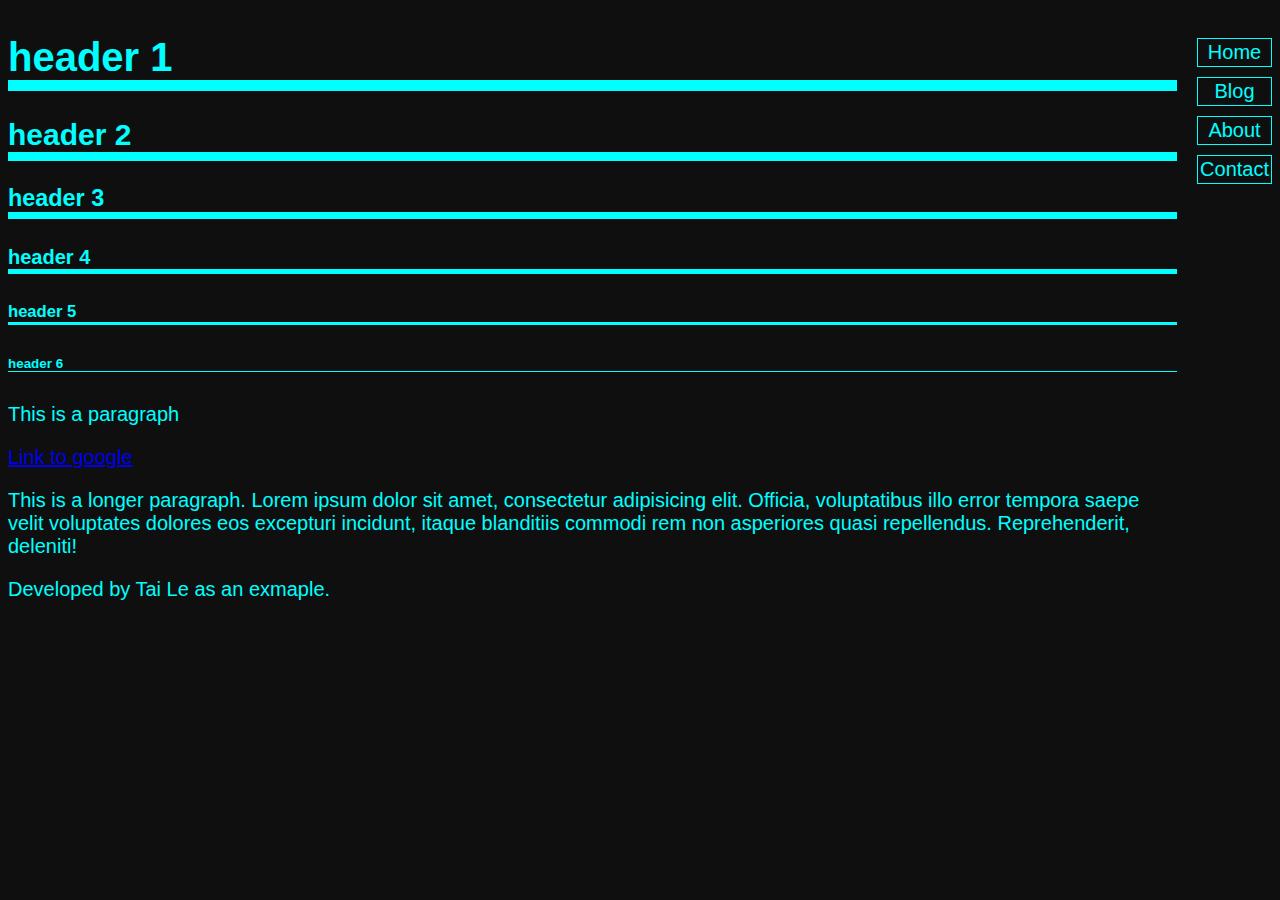
<file: tai/index.html>
<!DOCTYPE html>

<html>

<head>
    <meta charset="UTF-8">
    <meta http-equiv="X-UA-Compatible" content="IE=edge">
    <meta name="viewport" content="width=device-width, initial-scale=1.0">
    <title>Hello HTML</title>
    <link rel="stylesheet" href="style.css">
    <script src="lib.js"></script>
</head>

<body>
    <nav>
        <a href="#" onclick="hello('Home')">Home</a>
        <a href="#" onmouseenter="hov('Blog')">Blog</a>
        <a href="#" onmouseenter="hov('About')">About</a>
        <a href="#" onmouseenter="hov('Contact')">Contact</a>
    </nav>

    <main>

        <article>
            <h1>header 1 </h1>
            <h2>header 2</h2>
            <h3>header 3</h3>
            <h4>header 4</h4>
            <h5>header 5</h5>
            <h6>header 6</h6>

            <p>This is a paragraph</p>

            <a href="https://google.com">Link to google</a>

            <p>This is a longer paragraph. Lorem ipsum dolor sit amet, consectetur adipisicing elit. Officia,
                voluptatibus
                illo
                error tempora saepe velit voluptates dolores eos excepturi incidunt, itaque blanditiis commodi rem non
                asperiores quasi repellendus. Reprehenderit, deleniti!</p>

        </article>

        <footer>
            Developed by Tai Le as an exmaple.
        </footer>
    </main>
</body>


</html>
</file>
<file: tai/style.css>
:root {
    --color: cyan;
}

html {
    font-family: 'Gill Sans', 'Gill Sans MT', Calibri, 'Trebuchet MS', sans-serif;
    font-size: 20px;
    color: var(--color);
    background-color: #0f0f0f;

}

nav a {
    text-align: center;
    color: inherit;
    text-decoration: none;
    border: 1px solid var(--color);
    padding: 0.1rem;
}

nav {
    display: flex;
    flex-direction: column;
    gap: 0.5rem;
}

body {
    display: flex;
    flex-direction: row-reverse;
    gap: 1rem;
}

nav {
    margin-top: 1.5rem;
}

h1,
h2,
h3,
h4,
h5,
h6 {
    border-bottom-style: solid;
    border-bottom-color: var(--color);
}

h1 {
    border-bottom-width: 11px;
}

h2 {
    border-bottom-width: 9px;
}

h3 {
    border-bottom-width: 7px;
}

h4 {
    border-bottom-width: 5px;
}

h5 {
    border-bottom-width: 3px;
}

h6 {
    border-bottom-width: 1px;
}
</file>
